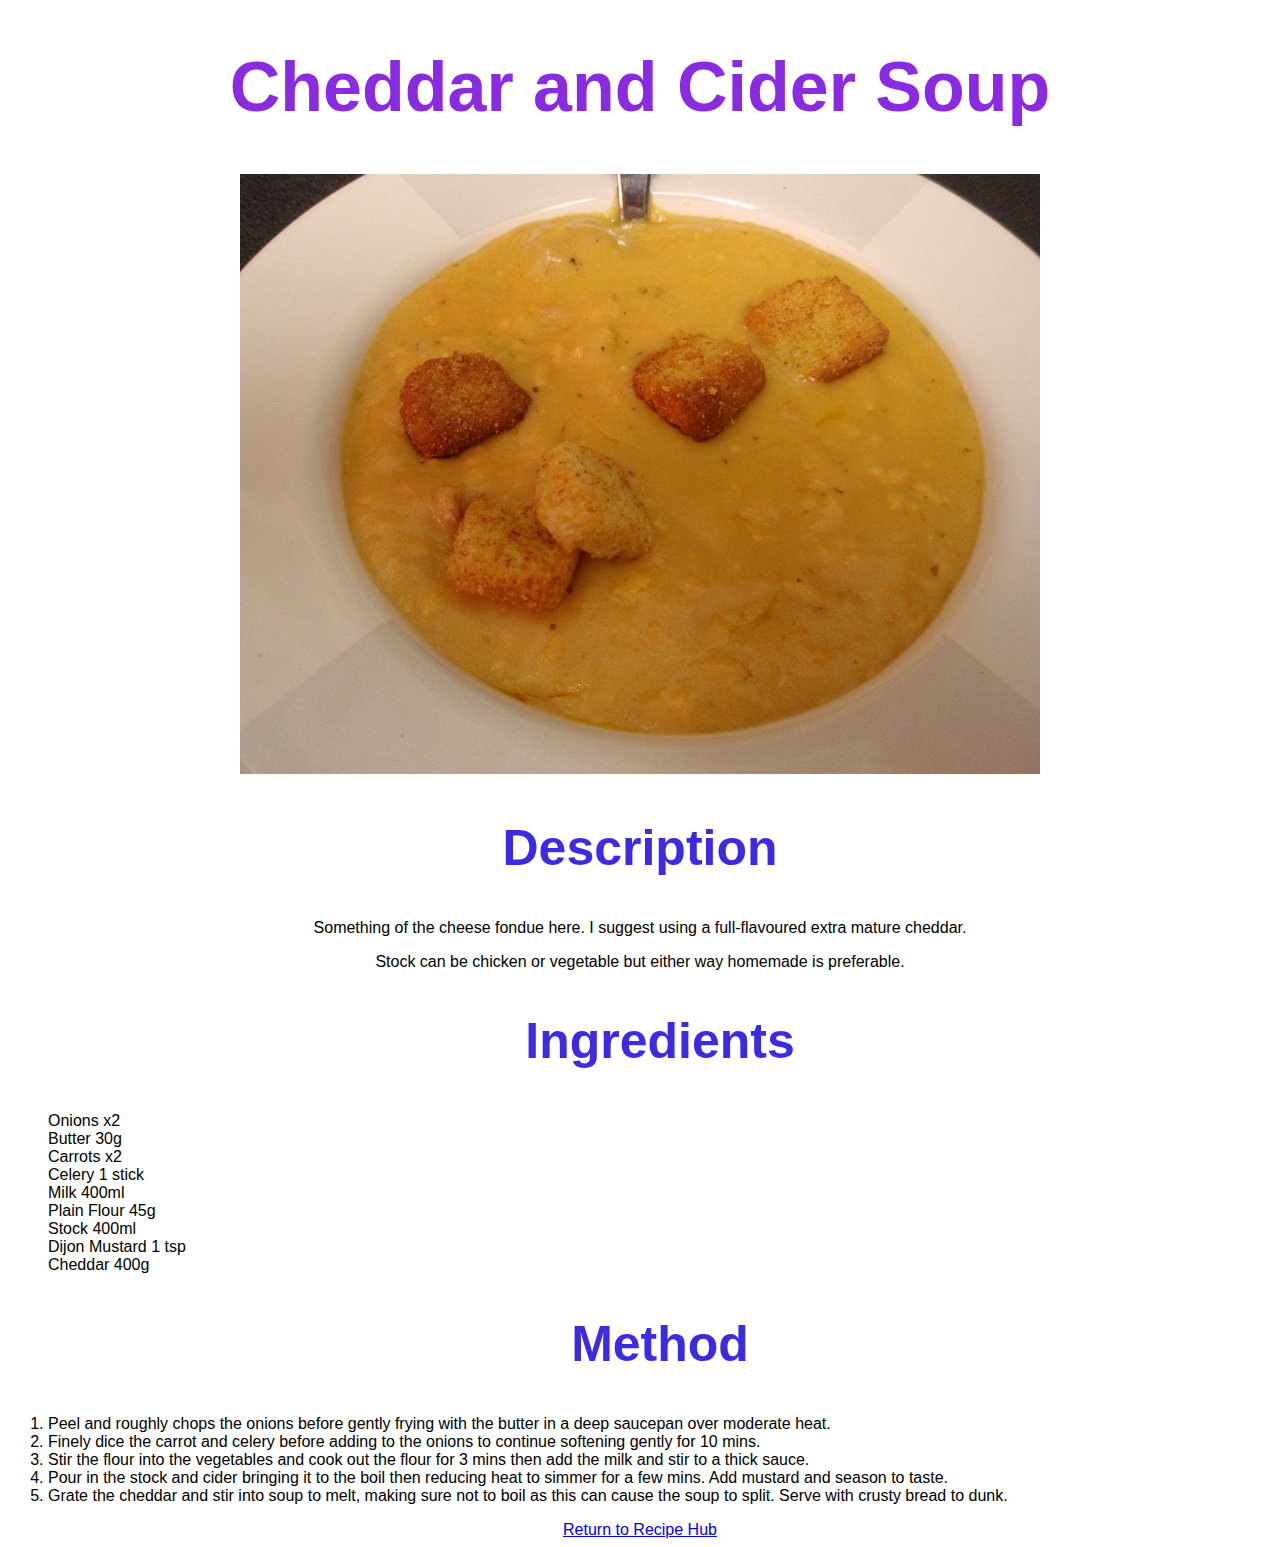
<file: cheddarsoup.html>
<!DOCTYPE html>
<html lang="en">
<head> 
  <title>Cheddar and Cider Soup</title>
  <meta charset="UTF-8">
  <link rel="stylesheet" href="styles.css">
</head>
<body>
    <h1>Cheddar and Cider Soup</h1>
    <img src="./img/cheddarsoup.jpg" alt="Cheddar and Cider Soup picture">
      <p>
          <h2> Description</h2>
      </p>
      <p>Something of the cheese fondue here. I suggest using a full-flavoured extra mature cheddar.</p>
      <p>Stock can be chicken or vegetable but either way homemade is preferable. </p>
      <ul>
          <h2>Ingredients</h2>
          <li>Onions x2</li>
          <li>Butter 30g</li>
          <li>Carrots x2</li>
          <li>Celery 1 stick</li>
          <li>Milk 400ml</li>
          <li>Plain Flour 45g</li>
          <li>Stock 400ml</li>
          <li>Dijon Mustard 1 tsp</li>
          <li>Cheddar 400g</li>
      </ul>
      <ol>
          <h2>Method</h2>
              <li>Peel and roughly chops the onions before gently frying with the butter in a deep saucepan over moderate heat.</li>
              <li>Finely dice the carrot and celery before adding to the onions to continue softening gently for 10 mins.</li>
              <li>Stir the flour into the vegetables and cook out the flour for 3 mins then add the milk and stir to a thick sauce.</li>
              <li>Pour in the stock and cider bringing it to the boil then reducing heat to simmer for a few mins. Add mustard and season to taste.</li>
              <li>Grate the cheddar and stir into soup to melt, making sure not to boil as this can cause the soup to split. Serve with crusty bread to dunk.</li>
              
            </ol>
       
          <a href="index.html">Return to Recipe Hub</a>
</body>




</html>
</file>
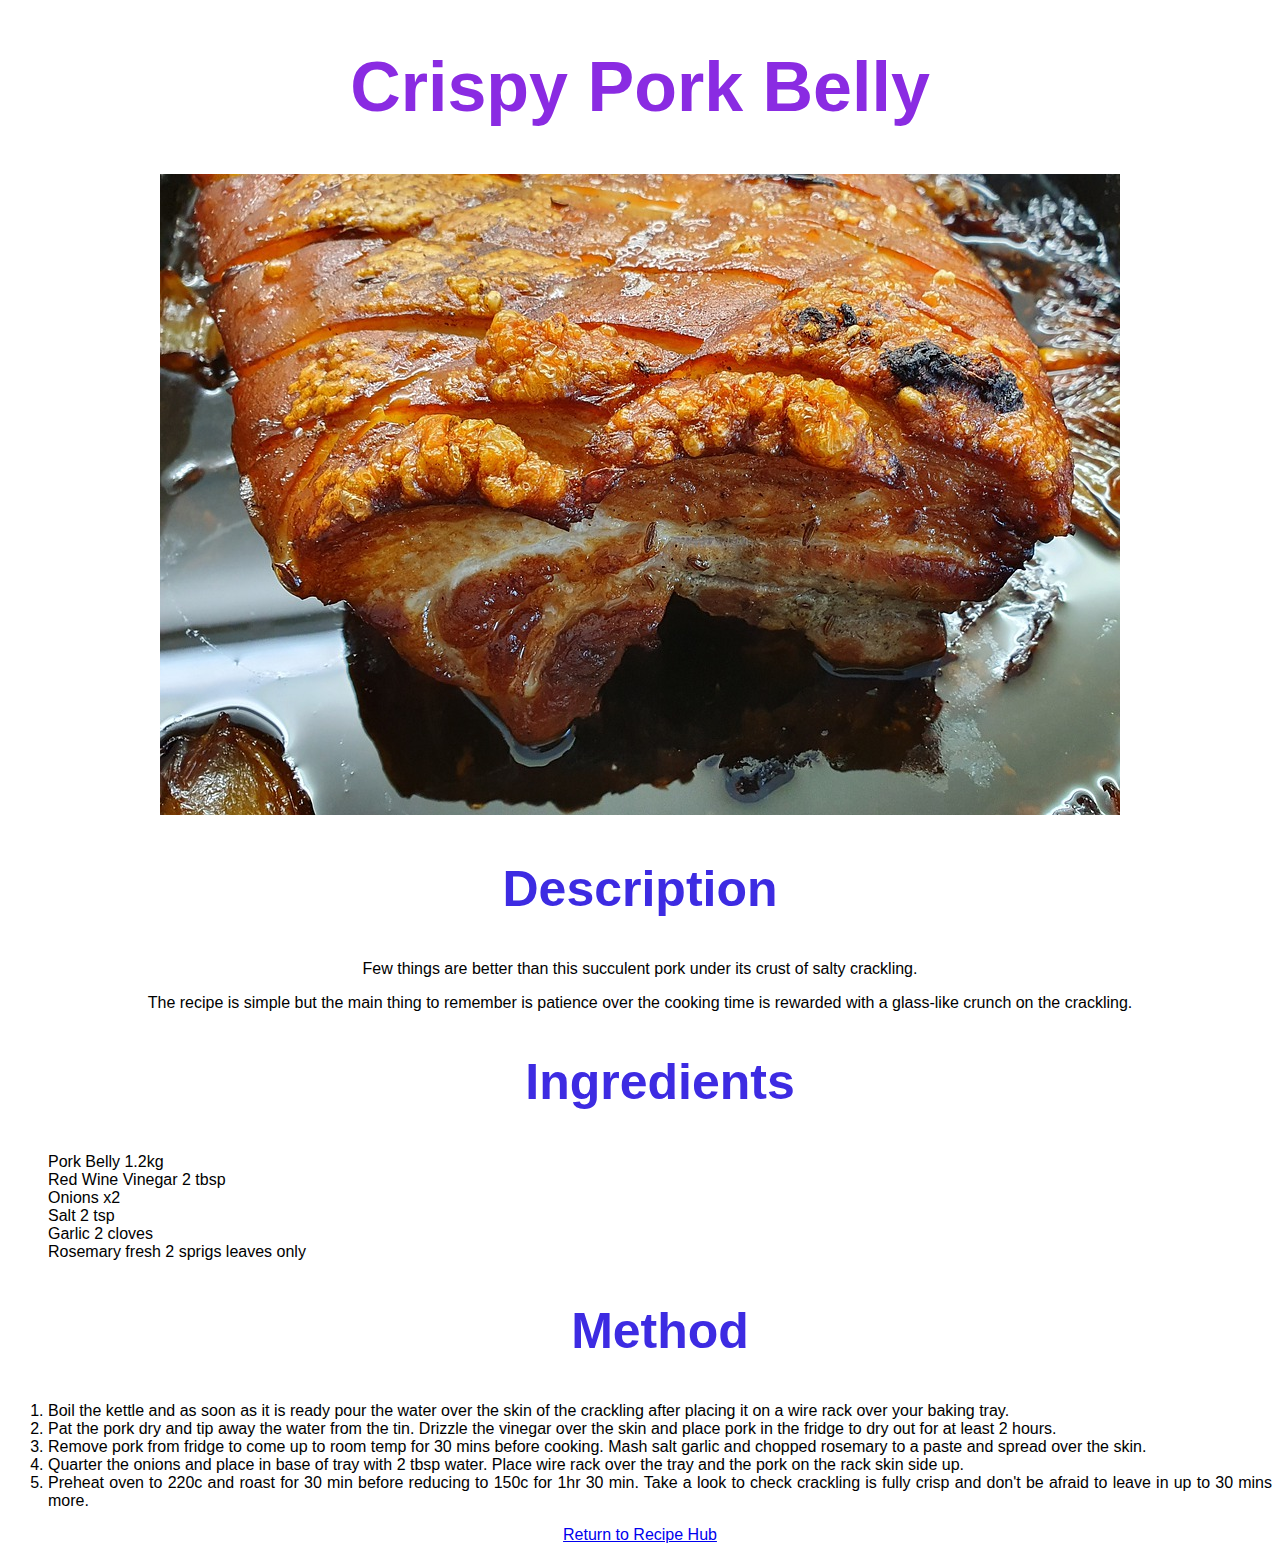
<file: crispypork.html>
<!DOCTYPE html>
<html lang="en">
<head>
  <title>Crispy Pork Belly Recipe</title>
  <meta charset="UTF-8">
  <link rel="stylesheet" href="styles.css">
</head>
<body>
    <h1>Crispy Pork Belly</h1>
  <img src="./img/crispypork.jpg" alt="crispy pork belly picture">
    <p>
        <h2> Description</h2>
    </p>
    <p>Few things are better than this succulent pork under its crust of salty crackling. </p>
    <p>The recipe is simple but the main thing to remember is patience over the cooking time is rewarded with a glass-like crunch on the crackling. </p>
    <ul>
        <h2>Ingredients</h2>
        <li>Pork Belly 1.2kg</li>
        <li>Red Wine Vinegar 2 tbsp</li>
        <li>Onions x2</li>
        <li>Salt 2 tsp</li>
        <li>Garlic 2 cloves</li>
        <li>Rosemary fresh 2 sprigs leaves only</li>
       
    </ul>
    <ol>
        <h2>Method</h2>
            <li>Boil the kettle and as soon as it is ready pour the water over the skin of the crackling after placing it on a wire rack over your baking tray.</li>
            <li>Pat the pork dry and tip away the water from the tin. Drizzle the vinegar over the skin and place pork in the fridge to dry out for at least 2 hours.</li>
            <li>Remove pork from fridge to come up to room temp for 30 mins before cooking. Mash salt garlic and chopped rosemary to a paste and spread over the skin.</li>
            <li>Quarter the onions and place in base of tray with 2 tbsp water. Place wire rack over the tray and the pork on the rack skin side up.</li>
            <li>Preheat oven to 220c and roast for 30 min before reducing to 150c for 1hr 30 min. Take a look to check crackling is fully crisp and don't be afraid to leave in up to 30 mins more. </li>

        
    </ol>
    <a href="index.html">Return to Recipe Hub</a>

</body>






</html>
</file>
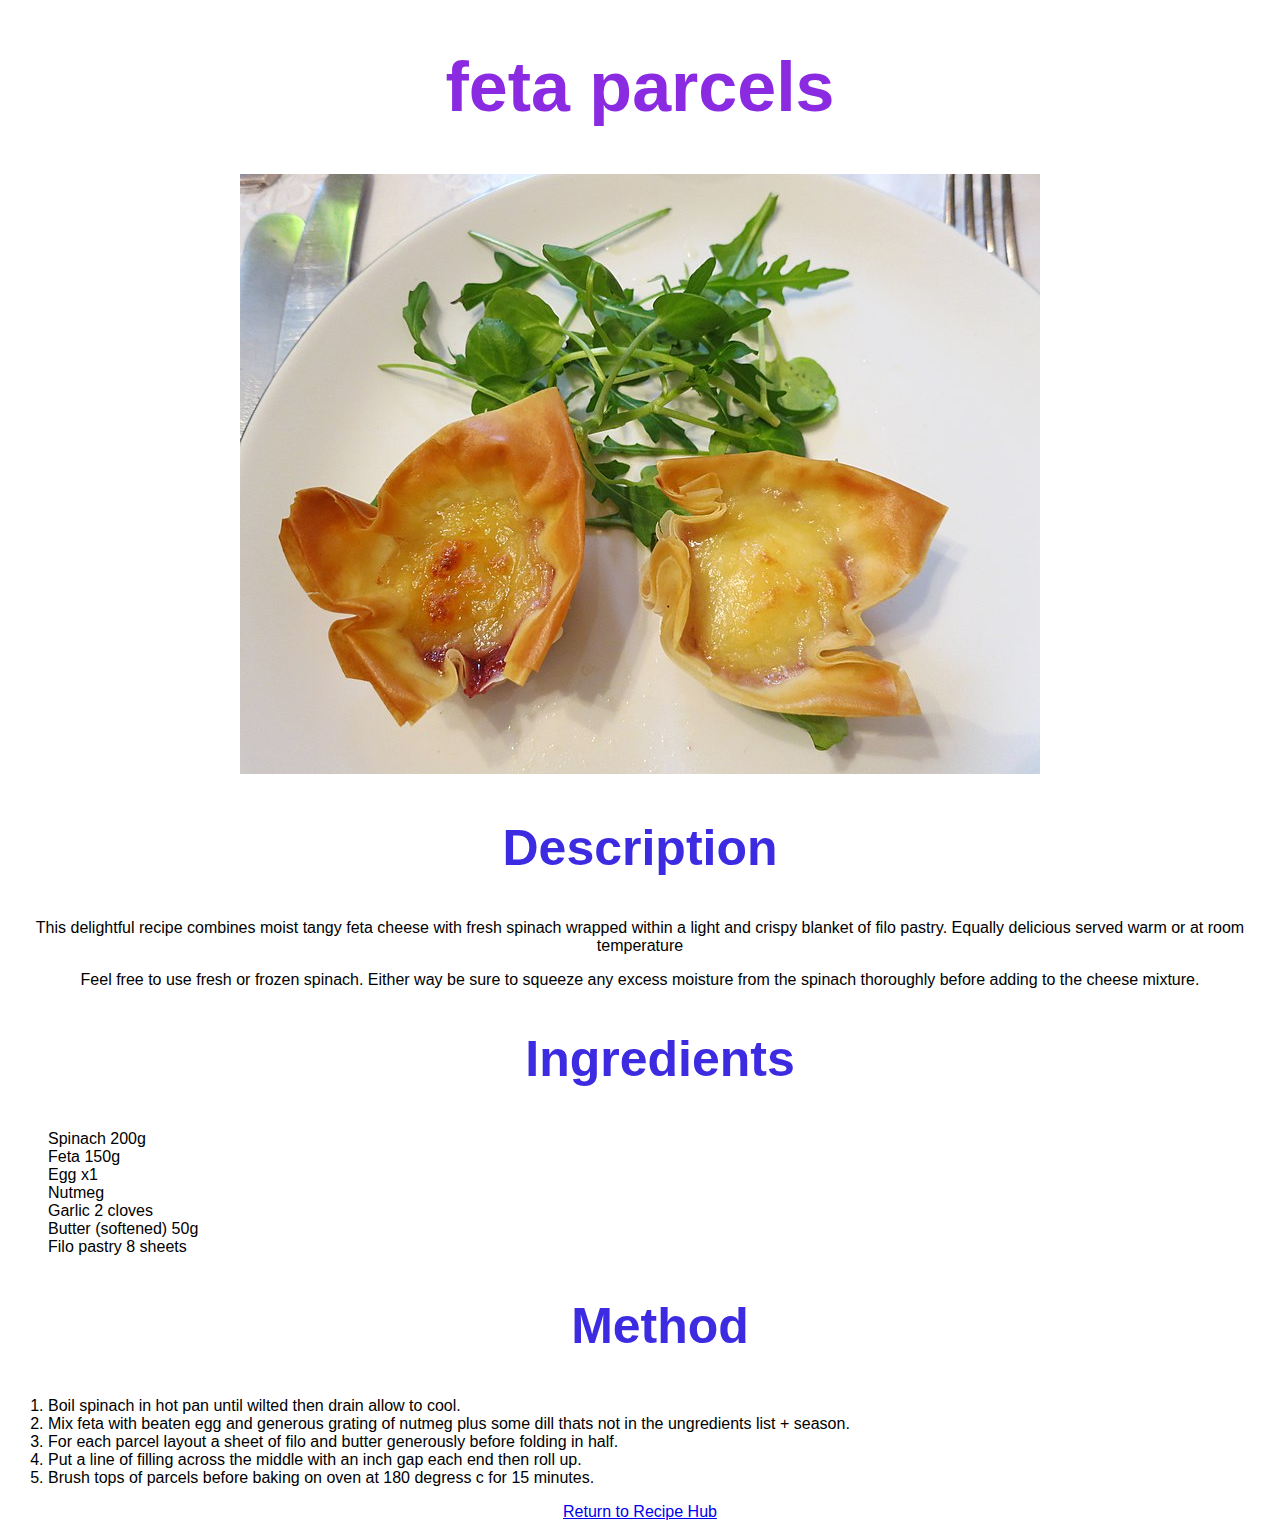
<file: fetaparcels.html>
<!DOCTYPE html>
<html lang="en">
<head>
  <meta charset="UTF-8">  
  <title>fetaparcels</title> 
  <link rel="stylesheet" href="styles.css"> 
</head>

<body>
  
  <h1>feta parcels</h1>
  <img src="./img/fetacheeseparcels.jpg" alt="fetaparcels picture">
    <p>
        <h2> Description</h2>
    </p>
    <p>This delightful recipe combines moist tangy feta cheese with fresh spinach wrapped within a light and crispy blanket of filo pastry. Equally delicious served warm or at room temperature</p>
    <p>Feel free to use fresh or frozen spinach. Either way be sure to squeeze any excess moisture from the spinach thoroughly before adding to the cheese mixture.</p>
    <ul>
        <h2>Ingredients</h2>
        <li>Spinach 200g</li>
        <li>Feta 150g</li>
        <li>Egg x1</li>
        <li>Nutmeg </li>
        <li>Garlic 2 cloves</li>
        <li>Butter (softened) 50g</li>
        <li>Filo pastry 8 sheets</li>
    </ul>
    <ol>
        <h2>Method</h2>
            <li>Boil spinach in hot pan until wilted then drain allow to cool.</li>
            <li>Mix feta with beaten egg and generous grating of nutmeg plus some dill thats not in the ungredients list + season.</li>
            <li>For each parcel layout a sheet of filo and butter generously before folding in half.</li>
            <li>Put a line of filling across the middle with an inch gap each end then roll up.</li>
            <li>Brush tops of parcels before baking on oven at 180 degress c for 15 minutes.</li>

    </ol>
    
    <a href="index.html">Return to Recipe Hub</a>

</body>
</html>
</file>
<file: styles.css>
* {text-align: center; font-family: Arial, Helvetica, sans-serif;}


.head{
     background-color: black; 
}
h1{font-size: 70px;color: blueviolet;

}
h2{font-size: 50px;color: rgb(61, 43, 226);

}
.menutree {font-family: Arial, Helvetica, sans-serif; font-size: 50px; 



}
ul {list-style-type:none;font-size: large50px;}
li {text-align: justify;}
</file>
